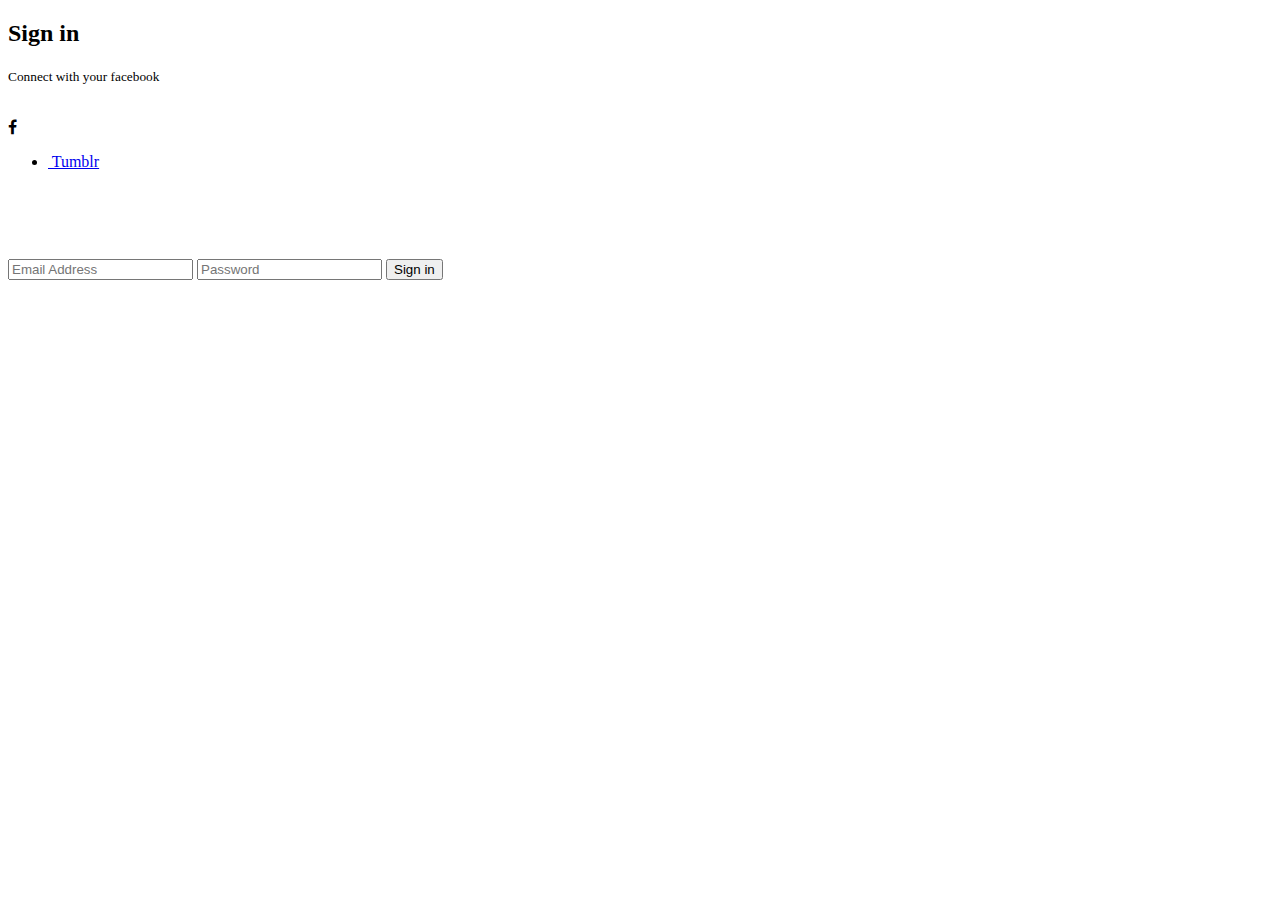
<file: Lab3/Source/login.html>
<!DOCTYPE html>
<html>
<link href="//netdna.bootstrapcdn.com/font-awesome/4.0.0/css/font-awesome.css" rel="stylesheet">

<div class="container" ng-controller="loginController">

    <script id="metamorph-1-start" type="text/x-placeholder"></script><script id="metamorph-21-start" type="text/x-placeholder"></script>

    <div class="container text-center">
        <form class="form-signin" data-ember-action="2">
            <h2 class="form-signin-heading">Sign in</h2>

            <small class="text-muted">Connect with your facebook</small>
            <br><br>


            <p>
                <a class="btn btn-primary social-login-btn social-facebook"  ng-click="facebookLogin()"><i class="fa fa-facebook"></i></a>

            </p>


            <div class="btn-group social-login-more">
                <ul class="dropdown-menu text-left " role="menu">
                    <li><a href="#"><i class="fa fa-tumblr-sign"></i>   Tumblr</a></li>

                </ul>
            </div>
            <br><br>
            <br><br>

            <input id="ember360" class="ember-view ember-text-field form-control login-input" placeholder="Email Address" type="text">
            <input id="ember361" class="ember-view ember-text-field form-control login-input-pass" placeholder="Password" type="password">

            <script id="metamorph-22-start" type="text/x-placeholder"></script><script id="metamorph-22-end" type="text/x-placeholder"></script>

            <button class="btn btn-lg btn-primary btn-block btn-center" type="submit" data-bindattr-3="3">Sign in</button>
            <br>

        </form>
    </div>
</div>



</html>
</file>
